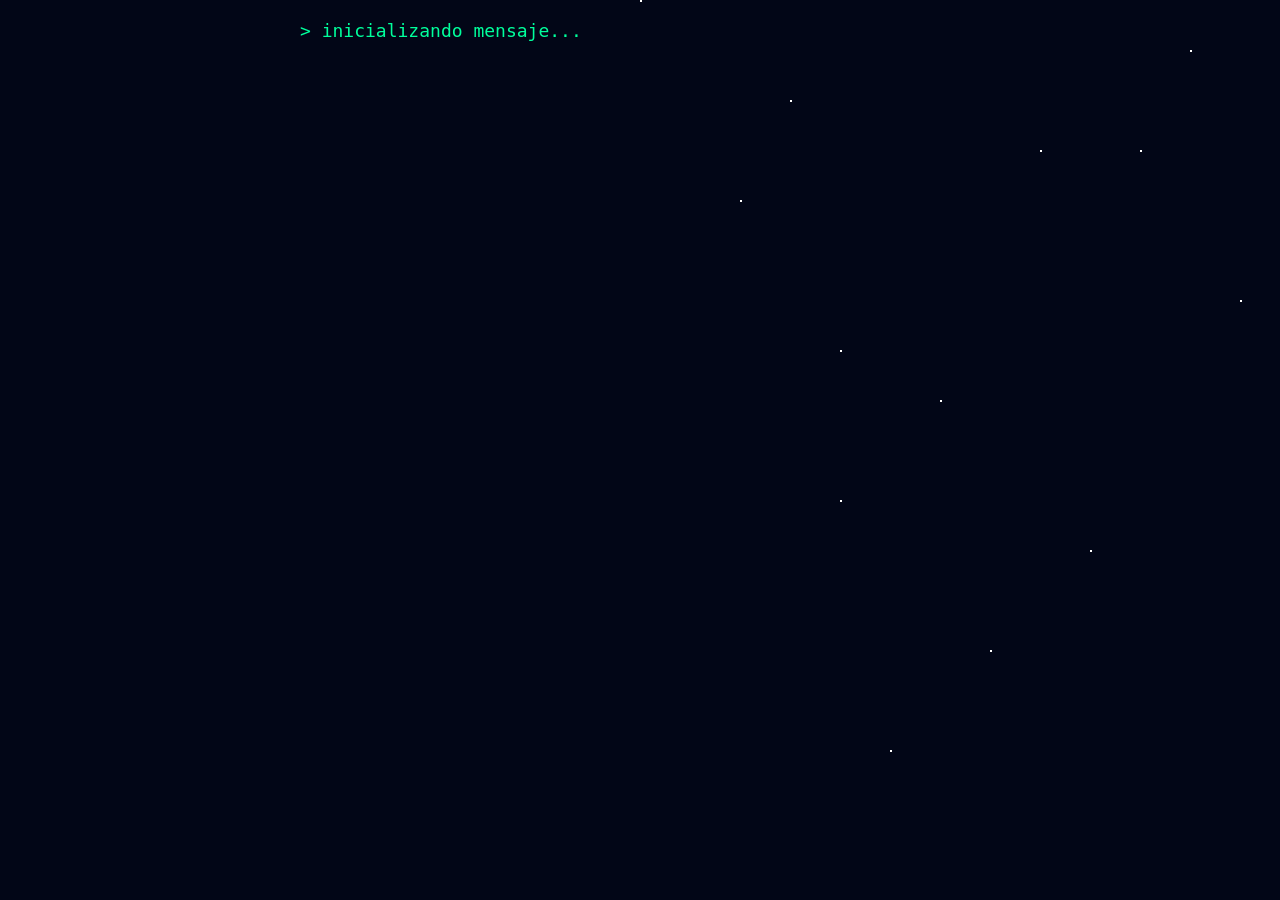
<file: index.html>
<!DOCTYPE html>
<html lang="es">
<head>
<meta charset="UTF-8">
<meta name="viewport" content="width=device-width, initial-scale=1.0, maximum-scale=1.0, user-scalable=no">
<title>Tengo que decirte algo</title>

<link rel="stylesheet" href="styles.css">
<link rel="preload" as="image" href="peach-and-goma-peach.gif">


<link href="https://fonts.googleapis.com/css2?family=Dancing+Script:wght@500&display=swap" rel="stylesheet">

</head>

<body>
<div class="stars"></div>
<div class="shooting-star"></div>
<div class="shooting-star"></div>
<div class="shooting-star"></div>
<div class="shooting-star"></div>


<div class="container">


<div id="terminal"></div>

<div class="hoja" id="hojaNota">
  <div id="contenido"></div>
</div>

<button onclick="siguiente()" id="boton" style="display:none">

Continuar...
</button>

<audio id="musica" loop>
<source src="https://cdn.pixabay.com/download/audio/2022/03/15/audio_c8e1c6a77d.mp3?filename=romantic-piano-110458.mp3">
</audio>

</div>

<script src="script.js"></script>

</body>

</body>
</html>
</file>
<file: styles.css>
body {
    margin: 0;
    background: #020617;
    color: #00ff9c;
    font-family: monospace;
    text-align: center;
    overflow-x: hidden;
}

/* estrellas */
.stars {
    position: fixed;
    width: 100%;
    height: 100%;
    z-index: -1;
}

.stars::after {
    content: "";
    position: absolute;
    width: 2px;
    height: 2px;
    background: white;
    box-shadow:
        100px 200px white, 300px 400px white, 500px 150px white, 700px 350px white,
        900px 250px white, 200px 500px white, 800px 600px white, 600px 300px white,
        150px 100px white, 450px 550px white, 850px 400px white, 250px 750px white,
        550px 50px white, 950px 100px white, 350px 650px white, 1000px 500px white,
        400px 150px white, 200px 350px white, 700px 750px white;
    animation: starsMove 20s linear infinite;
}

@keyframes starsMove {
    from { transform: translateY(0); }
    to { transform: translateY(-1000px); }
}

/* estrellas fugaces */
.shooting-star {
    position: fixed;
    top: 0;
    left: 50%;
    width: 2px;
    height: 100px;
    background: linear-gradient(to bottom, rgba(255, 255, 255, 0), rgba(255, 255, 255, 1));
    opacity: 0;
    pointer-events: none;
    z-index: -1;
    transform: rotate(35deg);
    animation: shooting 3s linear infinite;
}

@keyframes shooting {
    0% { transform: translate(0, -100px) rotate(35deg); opacity: 0; }
    10% { opacity: 1; }
    30% { transform: translate(-300px, 600px) rotate(35deg); opacity: 0; }
    100% { opacity: 0; }
}

.shooting-star:nth-child(2) { animation-delay: 4s; left: 70%; }
.shooting-star:nth-child(3) { animation-delay: 8s; left: 30%; }
.shooting-star:nth-child(4) { animation-delay: 12s; left: 90%; }

/* contenedor */
.container {
    max-width: 700px;
    margin: 0 auto;
    padding: 20px 10px;
    width: 100%;
    box-sizing: border-box;
    display: flex;
    flex-direction: column;
    align-items: center;
}

/* terminal */
#terminal {
    text-align: left;
    white-space: pre-wrap;
    font-size: 18px;
    margin-bottom: 20px;
    color: #00ff9c;
    width: 100%;
    line-height: 1.2;
}

/* manuscrito */
#contenido {
    color: white;
    font-family: 'Dancing Script', cursive;
    font-size: 34px;
    line-height: 1.8;
    margin-bottom: 25px;
    display: none;
    animation: aparecer 1s ease;
}

@keyframes aparecer {
    from { opacity: 0; transform: translateY(10px); }
    to { opacity: 1; transform: translateY(0); }
}

/* botón */
button {
    padding: 15px 35px;
    font-size: 18px;
    border: none;
    border-radius: 12px;
    background: #38bdf8;
    color: white;
    cursor: pointer;
    transition: .3s;
    display: block;
    margin: 0 auto;
}

button:hover {
    background: #0ea5e9;
    transform: scale(1.08);
}

/* corazón */
.heart-icon {
    font-size: 90px;
    animation: latido 1.2s infinite;
    filter: drop-shadow(0 0 10px red);
}

@keyframes latido {
    0% { transform: scale(1); }
    25% { transform: scale(1.2); }
    40% { transform: scale(1); }
    60% { transform: scale(1.25); }
    100% { transform: scale(1); }
}

.fadeOut {
    opacity: 0;
    transition: 1s;
}

/* HOJA / CARTA / NOTA ROTA */
.hoja {
    display: none;
    margin: 20px auto;
    padding: 40px 15px;
    width: 90%;
    max-width: 500px;
    background: #fffdf5;
    color: #2b2b2b;
    border-radius: 2px;
    box-shadow: 5px 5px 15px rgba(0,0,0,0.3);
    position: relative;
    box-sizing: border-box;
    clip-path: polygon(
        0% 2%, 5% 0%, 10% 3%, 15% 1%, 20% 4%, 25% 0%, 30% 2%, 35% 5%, 40% 1%, 45% 4%, 50% 0%, 55% 3%, 60% 1%, 65% 5%, 70% 2%, 75% 4%, 80% 0%, 85% 3%, 90% 1%, 95% 4%, 100% 0%,
        100% 100%, 95% 97%, 90% 100%, 85% 98%, 80% 100%, 75% 96%, 70% 99%, 65% 97%, 60% 100%, 55% 98%, 50% 100%, 45% 96%, 40% 99%, 35% 97%, 30% 100%, 25% 98%, 20% 100%, 15% 96%, 10% 99%, 5% 97%, 0% 100%
    );
    background-image: linear-gradient(#ece6d6 1px, transparent 1px);
    background-size: 100% 32px;
    animation: aparecerNota 1.2s cubic-bezier(0.23, 1, 0.32, 1) forwards;
}

@keyframes aparecerNota {
    0% { 
        opacity: 0; 
        transform: translateY(-100vh) rotate(-15deg); 
    }
    60% {
        opacity: 1;
        transform: translateY(20px) rotate(5deg);
    }
    100% { 
        opacity: 1; 
        transform: translateY(0) rotate(0deg); 
    }
}

.hoja #contenido {
    color: #2b2b2b;
    font-family: 'Dancing Script', cursive;
    font-size: 24px;
    line-height: 1.5;
    display: block !important;
    text-align: center;
}

/* Estilo para la lista de cualidades */
.cualidades-container {
    display: flex;
    flex-direction: column;
    align-items: center;
    gap: 12px;
    margin-top: 20px;
    width: 100%;
}

.cualidad-tag {
    background: rgba(56, 189, 248, 0.1);
    border: 1px solid rgba(56, 189, 248, 0.3);
    color: #38bdf8;
    padding: 8px 15px;
    border-radius: 20px;
    font-family: sans-serif;
    font-size: 1.1rem;
    box-shadow: 0 4px 10px rgba(0,0,0,0.1);
    width: 90%;
    max-width: 250px;
    text-align: center;
    transition: transform 0.3s;
}

.cualidad-tag:nth-child(even) { transform: rotate(1deg); }
.cualidad-tag:nth-child(odd) { transform: rotate(-1deg); }
.cualidad-tag:hover { transform: scale(1.1) rotate(0deg); background: rgba(56, 189, 248, 0.2); }

/* Error en rojo para terminal */
.error-rojo {
    color: #ff3366 !important;
    font-weight: bold;
}

/* Contenedor del gráfico del corazón */
#heartChartContainer {
    display: block;
    margin: -35px auto 10px auto;
    max-width: 400px;
}

#heartChartContainer svg {
    border-radius: 10px;
    box-shadow: 0 4px 15px rgba(0,0,0,0.15);
}
</file>
